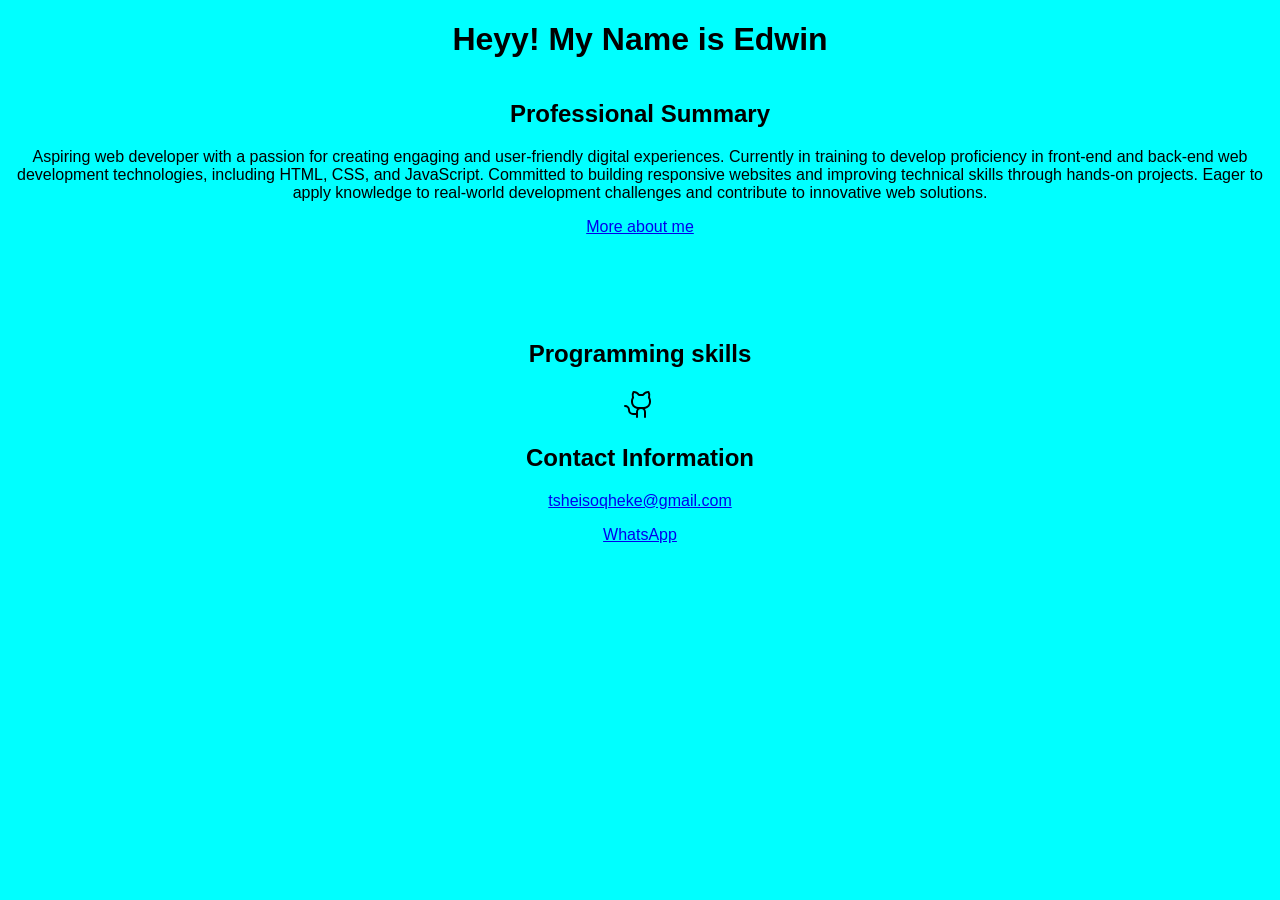
<file: index.html>
<!doctype html>
<html lang="en">
  <head>
    <meta charset="UTF-8" />
    <meta name="viewport" content="width=device-width, initial-scale=1.0" />
    <link rel="stylesheet" href="main.css" />
    <title>Edwin Ndebele</title>
  </head>
  <body>
    <h1>Heyy! My Name is Edwin</h1>
    <main>
      <div id="scooby">
        <h2>Professional Summary</h2>

        <p>
          Aspiring web developer with a passion for creating engaging and
          user-friendly digital experiences. Currently in training to develop
          proficiency in front-end and back-end web development technologies,
          including HTML, CSS, and JavaScript. Committed to building responsive
          websites and improving technical skills through hands-on projects.
          Eager to apply knowledge to real-world development challenges and
          contribute to innovative web solutions.
        </p>
        <a href="work.html" target="_blank">More about me</a>
      </div>

      <div id="tsheiso">
        <h2>Programming skills</h2>

        <p>
          <a href="https://github.com/tsheisoqheke-dotcom" target="_blank">
            <img src="images/github-logo.svg" alt="github logo" />
          </a>
        </p>
        <div id="edwin">
          <h2>Contact Information</h2>
          <p>
            <a href="mailto:tsheisoqheke@gmail.com">tsheisoqheke@gmail.com</a>
          </p>
          <p><a href="https://wa.me/0826321465" target="_blank">WhatsApp</a></p>
        </div>
      </div>
    </main>
  </body>
</html>
</file>
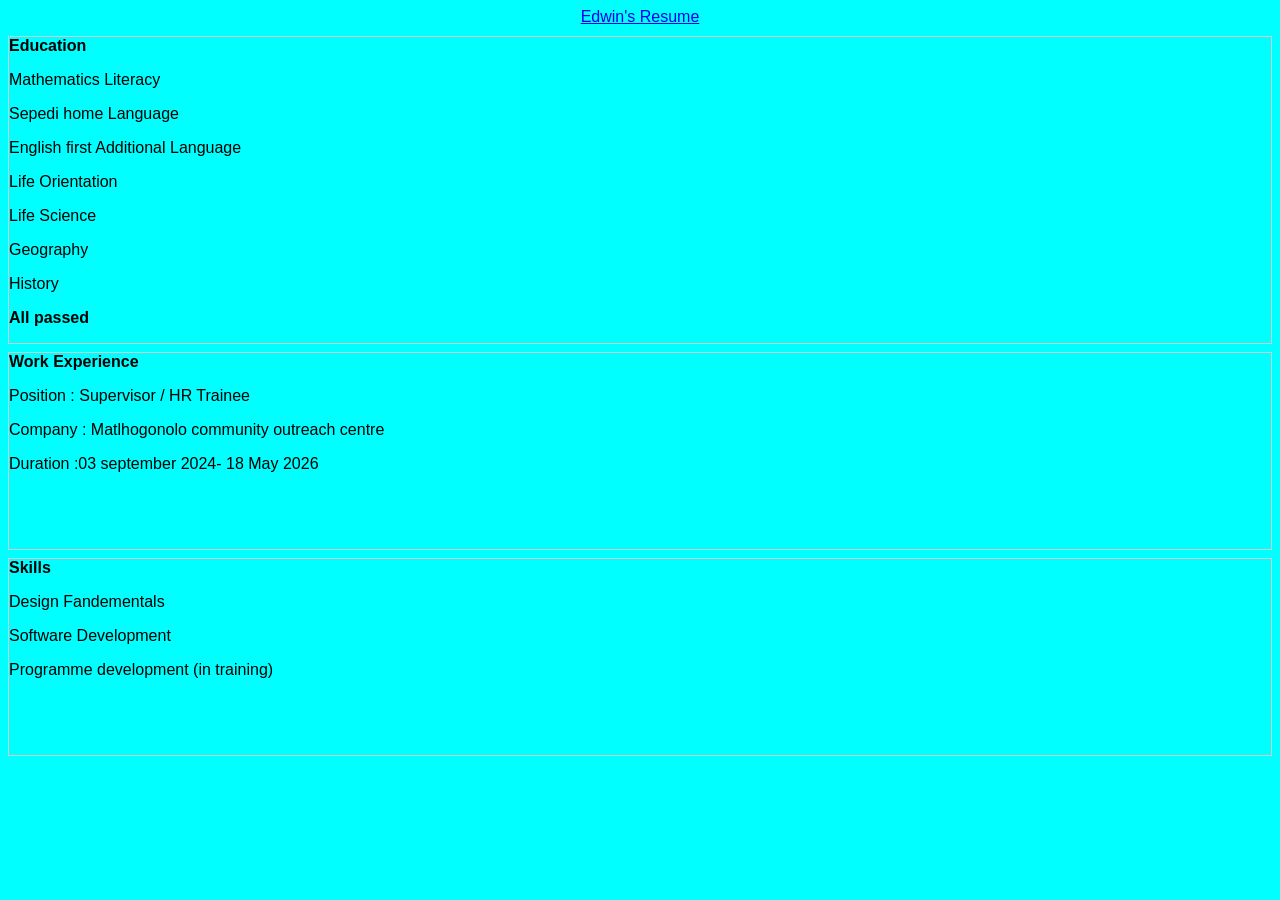
<file: work.html>
<!doctype html>
<html lang="en">
  <head>
    <meta charset="UTF-8" />
    <meta name="viewport" content="width=device-width, initial-scale=1.0" />
    <link rel="stylesheet" href="main.css" />
    <title>Edwins illustrations</title>
  </head>
  <body>
    <a href="index.html">Edwin's Resume</a>
    <main>
      <div id="box01">
        <strong>Education</strong>
        <p>Mathematics Literacy</p>
        <p>Sepedi home Language</p>
        <p>English first Additional Language</p>
        <p>Life Orientation</p>
        <p>Life Science</p>
        <p>Geography</p>
        <p>History</p>
        <p><strong>All passed</strong></p>
      </div>
      <div id="box02">
        <strong>Work Experience</strong>
        <p>Position : Supervisor / HR Trainee</p>
        <p>Company : Matlhogonolo community outreach centre</p>
        <p>Duration :03 september 2024- 18 May 2026</p>
      </div>
      <div id="box03">
        <strong>Skills</strong>
        <p>Design Fandementals</p>
        <p>Software Development</p>
        <p>Programme development (in training)</p>
      </div>
    </main>
  </body>
</html>
</file>
<file: main.css>
main {
  font-family: Arial, Helvetica, sans-serif;
  text-align: center;
  gap: 8px;
  width: calc(200% / 2);
  height: 80vh;
  display: grid;
  grid-template-rows: 1fr 1fr 1fr;
  margin-top: 10px;
}
body {
  text-align: center;
  font-family: Arial, Helvetica, sans-serif;
  background-color: aqua;
}
main div#box02 {
  background-color: aqua;
  border: 1px solid #ccc;
  text-align: left;
}
main div#box01 {
  background-color: aqua;
  border: 1px solid #ccc;
  text-align: left;
}
main div#box03 {
  background-color: aqua;
  border: 1px solid #ccc;
  text-align: left;
}
</file>
